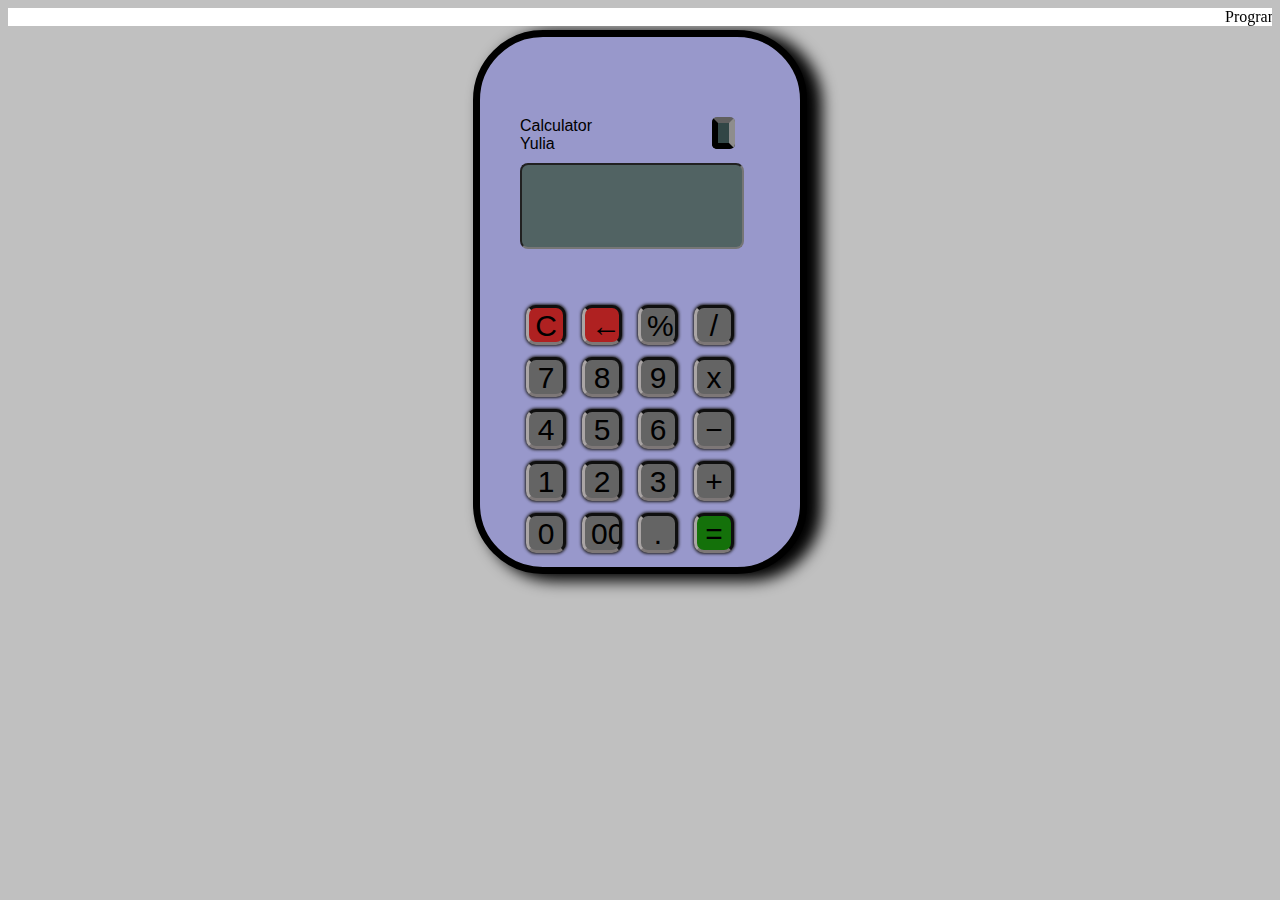
<file: index.html>
<!DOCTYPE html>
<html lang="en">


<head>
    <title>Cal Ukk</title>
</head>
<body>
    <marquee bgcolor="white">Program UKK Yulia Wulandari</marquee>
    <body>
        <html>
    <meta charset="UTF-8">
    <meta http-equiv="X-UA-Compatible" content="IE=edge">
    <meta name="viewport" content="width=device-width, initial-scale=1.0">
    <title>Document</title>
    <style>
        body{
            background-color: rgb(192, 192, 192);
        }
        .calc {
            border: 7px solid black;
            border-radius: 70px;
            width: 320px;
            margin:auto;
            background-color: rgb(152,152,203);
            border: 7px solid black;
            border-left-color: rgb(0, 0, 0);
            border-bottom-color: rgb(0, 0, 0);
            box-shadow: 12px 4px 15px 3px;
        }

        .calc form {
            display: flex;
            flex-flow: column;
            align-items: center;
            margin: 70px 60px 8px 40px;

        }

        .head {
            display: flex;
            margin: 10px 5px 10px 0px;
            justify-content: flex-end;

        }

        .head label {
            color: black;
            font-family: sans-serif;
            font-weight: 120;
            margin-right: 120px;
        }

        .head .mirror {
            display: flex;
            background-color: rgb(50, 70, 70);
            width: 100%;
            height: 20px;
            border-radius: 5px;
            border: 6px solid black;
            border-right-color: rgb(142, 141, 141);
            border-top-color: rgb(96, 95, 95);
            border-left-color: rgb(1 1 1 0.1);

        }

        .input input {
            margin-bottom: 50px;
            height: 80px;
            width: 98%;
            background-color: rgb(81, 99, 99);
            text-align: end;
            font-size: 50px;
            border-radius: 8px;
            border-right-color: cmyk(10, 190, 190);
        }

        .row input {
            border-radius: 10px;
            border: none;
            font-size: 30px;
            color: black;
            background-color: rgb(100, 100, 100);
            margin: 6px;
            height: 40px;
            width: 40px;
            border: 3px solid rgb(15, 15, 15);
            border-left-color: rgb(170, 165, 165);
            border-bottom-color: rgb(125, 119, 119);
            box-shadow: 0px 0px 3px 1px rgb(33, 32, 32);
            cursor: pointer;
            
            /* border-right: 3px solid black ;
            border-top: 3px solid black ;
             */
        }

        .row .key
        {
            background-color: rgb(175, 33, 33);
        }
        .row .key:hover{
            background-color: rgb(224, 62, 62);

        }

        .row .eql{
            background-color: rgb(20, 113, 10);
        }
        .row .eql:hover{
            background-color: rgb(17, 131, 17);
        }
        .row input:hover{
            background-color: rgb(100, 100, 100);
        }
        /* .end{
            background-color: rgb(52, 51, 51);
            width: 110%;
            height: 30px;
            margin-top: 5px;
            border-bottom-left-radius: 20px;
            border-bottom-right-radius: 20px;
            margin-bottom: 0px;

        } */

    </style>                                

</head>

<body>
    <div class="calc">
        <form action="" method="post">
            <div class="input">
                <div class="head">


                    <label for="inp">Calculator Yulia </label>
                    <div class="mirror">

                    </div>
                </div>
                <input type="text" id="inp" name="display">
            </div>
            <div class="row">
                <input type="button" class="key" value="C" name="clear" onclick="display.value = '' ">
                <input type="button" class="key" value="&leftarrow;" name="del" onclick="display.value = display.value.toString().slice(0,-1)">
                <input type="button" value="%" name="%" onclick="display.value +='%'"> 
                <input type="button" value="/" name="/" onclick="display.value +='/'">

            </div>
            <div class="row">
                <input type="button" value="7" name="7" onclick="display.value+='7'">
                <input type="button" value="8" name="8" onclick="display.value+='8'">
                <input type="button" value="9" name="9" onclick="display.value+='9'">
                <input type="button" value="x" name="*" onclick="display.value+='*'">

            </div>
            <div class="row">
                <input type="button" value="4" name="4" onclick="display.value+='4'">
                <input type="button" value="5" name="5" onclick="display.value+='5'">
                <input type="button" value="6" name="6" onclick="display.value+='6'">
                <input type="button" value="&minus;" name="-" onclick="display.value+='-'">

            </div>
            <div class="row">
                <input type="button" value="1" name="1" onclick="display.value +='1'">
                <input type="button" value="2" name="2" onclick="display.value +='2'">
                <input type="button" value="3" name="3" onclick="display.value +='3'">
                <input type="button" value="+" name="+" onclick="display.value +='+'">

            </div>
            <div class="row">
                <input type="button" value="0" name="0" onclick="display.value +='0'">
                <input type="button" value="00" name="00" onclick="display.value +='00'">
                <input type="button" value="." name="." onclick="display.value +='.'">
                <input type="button" class="eql" value="=" name="=" onclick="display.value = eval(display.value)">

            </div>
            
                <div class="end">
                    
                </div>
            

        </form>
    </div>


</body>

</html>
</file>
